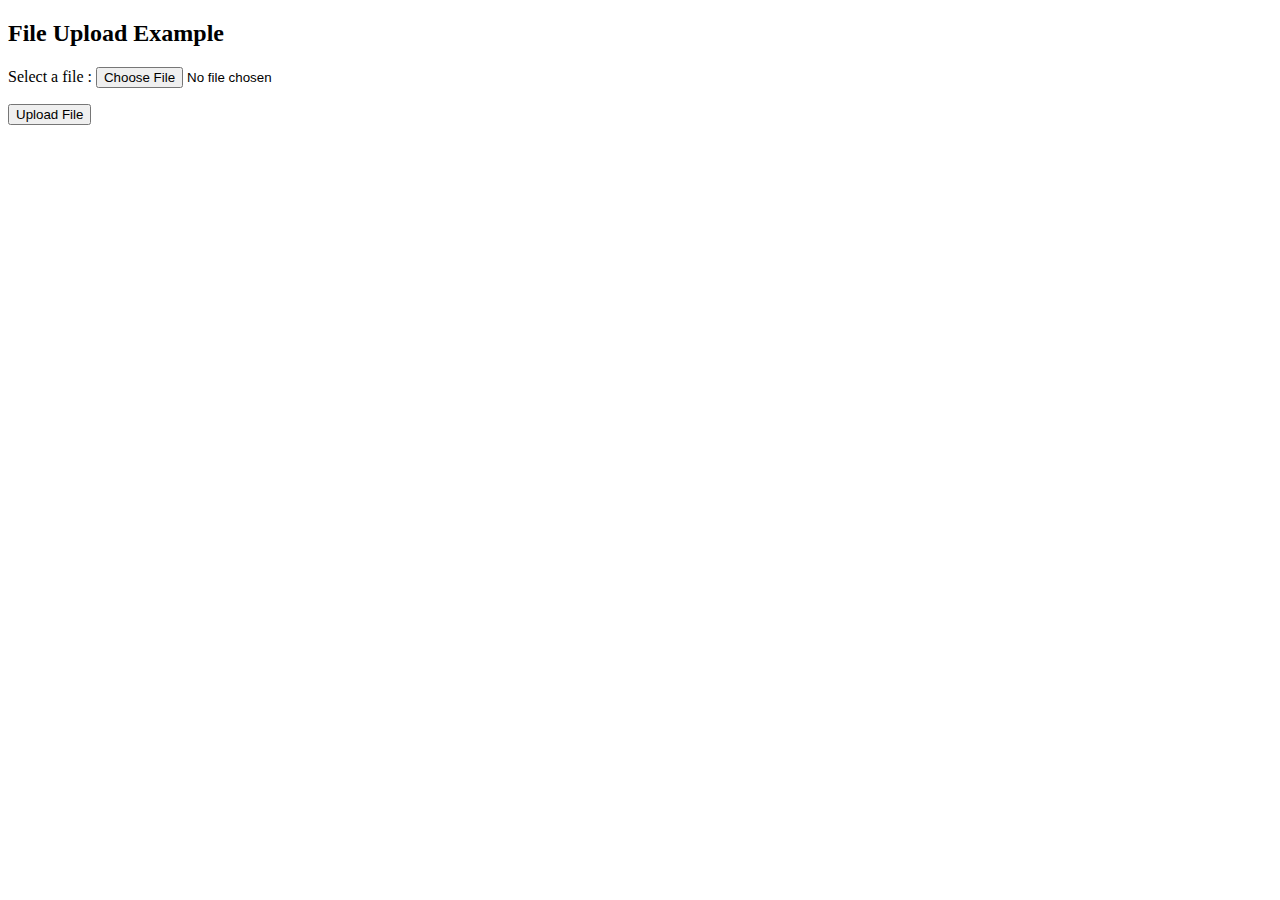
<file: JerseyFileUpload/target/JerseyFileUpload/index.html>
<!DOCTYPE html>
<html>
<head>
<meta charset="ISO-8859-1">
<title>FileUpload</title>
</head>
<body>
	<h2>File Upload Example</h2>
	<form action="rest/file/upload" method="post"
		enctype="multipart/form-data">
		<p>
			Select a file : <input type="file" name="file" size="45" />
		</p>
		<input type="submit" value="Upload File" />
	</form>
</body>
</html>
</file>
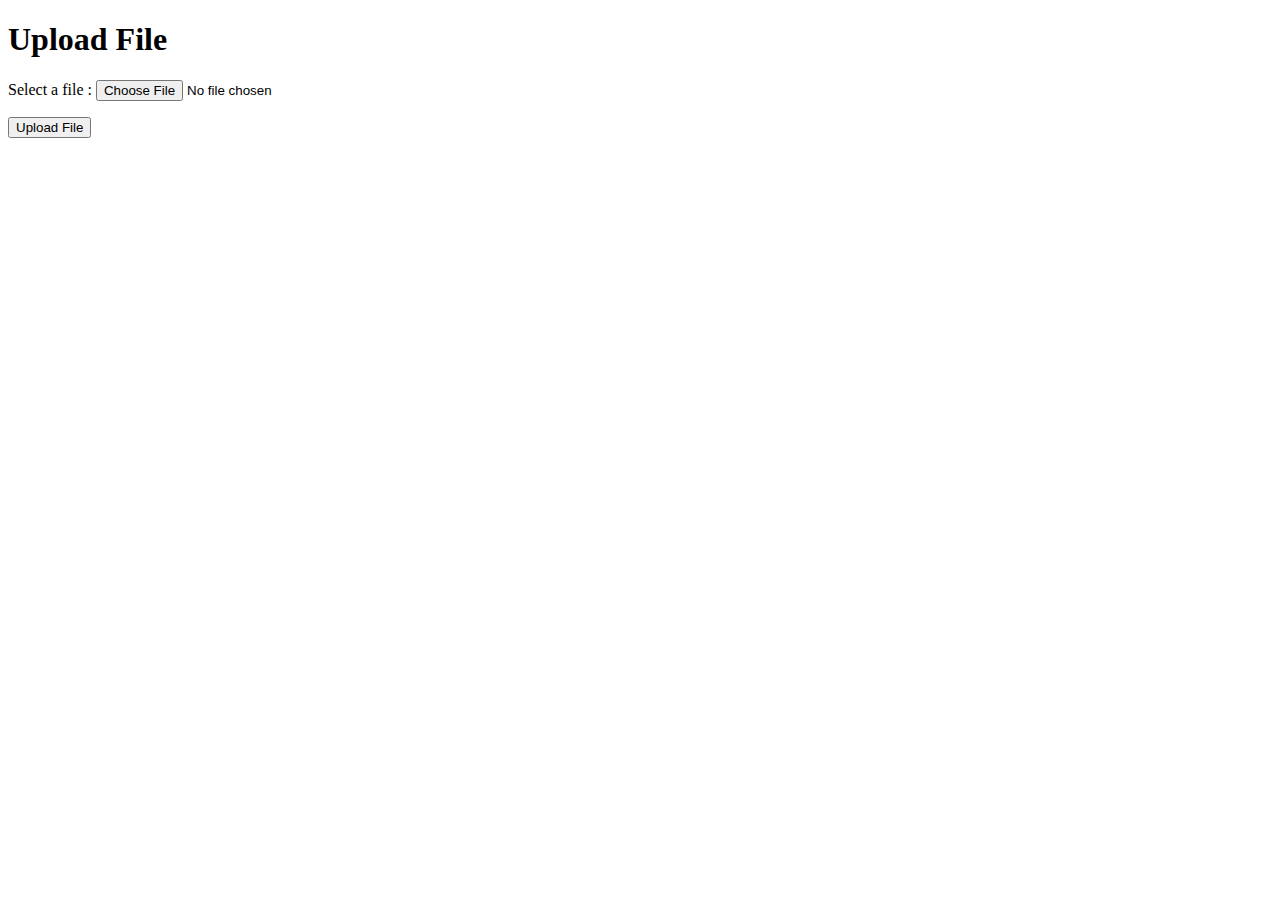
<file: JerseyFileUpload/src/main/webapp/index.html>
<!DOCTYPE html PUBLIC "-//W3C//DTD HTML 4.01 Transitional//EN"
                "http://www.w3.org/TR/html4/loose.dtd">
<html>
<head>
<meta http-equiv="Content-Type" content="text/html; charset=UTF-8">
<title>Upload File Example</title>
</head>
<body>
    <h1>Upload File</h1>
    <form action="rest/file/upload" method="post" enctype="multipart/form-data">
        <p>Select a file : <input type="file" name="file"/></p>
        <input type="submit" value="Upload File" />
    </form>
</body>
</html>
</file>
